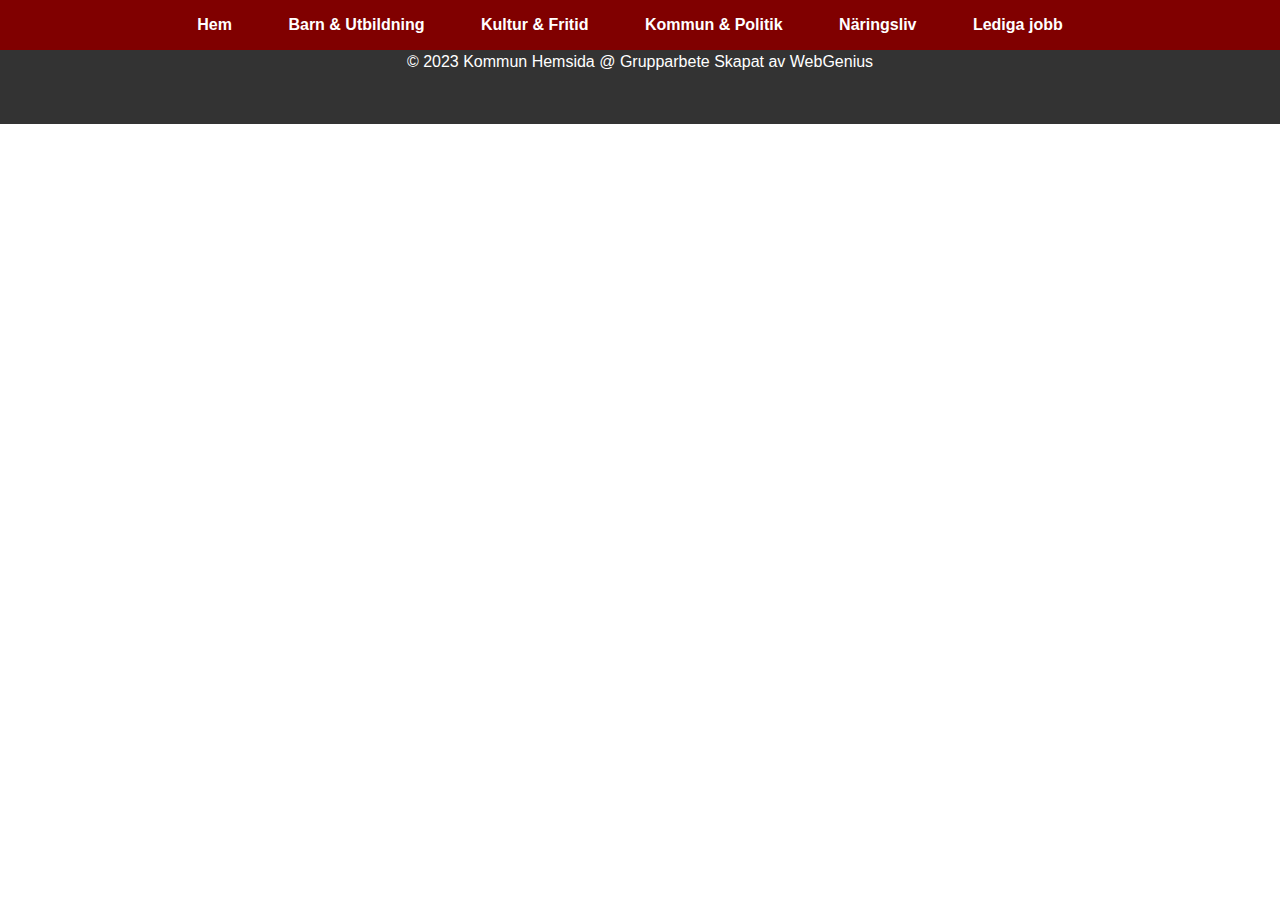
<file: index.html>
<!DOCTYPE html>
<html lang="en">
<head>
    <meta charset="UTF-8">
    <meta name="viewport" content="width=device-width, initial-scale=1.0">
    <title>Kommun Hemsida</title>
    <link rel="stylesheet" href="style.css">
</head>
<body>

    <header>
        <h1></h1>
        <nav>
            <ul>
                <li><a href="index.html">Hem</a></li>
                <li><a href="barnochutbildning.html">Barn & Utbildning</a></li>
                <li><a href="kulturochfritid.html">Kultur & Fritid</a></li>
                <li><a href="kommunochpolitik.html">Kommun & Politik</a></li>
                <li><a href="näringsliv.html">Näringsliv</a></li>
                <li><a href="ledigajobb.html">Lediga jobb</a></li>
            </ul>
        </nav>
    </header>
    <section id="news">
        <!-- Nyhetsflöde här -->
    </section>
    <!-- Innehåll för startsidan här -->
    <footer>
        <p>&copy; 2023 Kommun Hemsida @ Grupparbete Skapat av WebGenius</p>
    </footer>

</body>
</html>
</file>
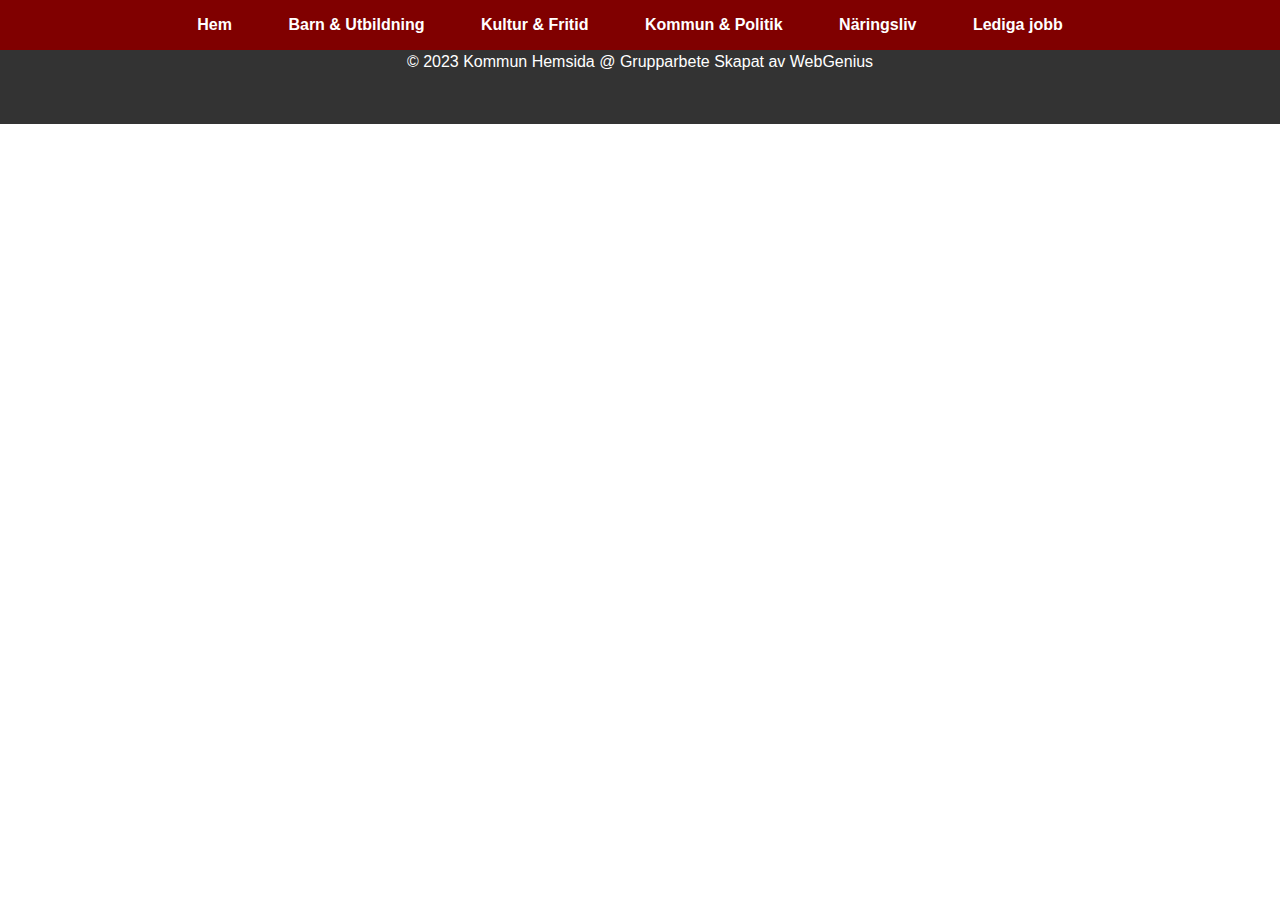
<file: barnochutbildning.html>
<!DOCTYPE html>
<html lang="en">
<head>
    <meta charset="UTF-8">
    <meta name="viewport" content="width=device-width, initial-scale=1.0">
    <title>Kommun Hemsida</title>
    <link rel="stylesheet" href="style.css">
</head>
<body>

    <header>
        <h1></h1>
        <nav>
            <ul>
                <li><a href="index.html">Hem</a></li>
                <li><a href="barnochutbildning.html">Barn & Utbildning</a></li>
                <li><a href="kulturochfritid.html">Kultur & Fritid</a></li>
                <li><a href="kommunochpolitik.html">Kommun & Politik</a></li>
                <li><a href="näringsliv.html">Näringsliv</a></li>
                <li><a href="ledigajobb.html">Lediga jobb</a></li>
            </ul>
        </nav>
    </header>
    <section id="schools">
        <!-- Information om skolor och länk till läroplattform -->
    </section>
    <!-- Annat innehåll för Barn & Utbildning här -->    <footer>
        <p>&copy; 2023 Kommun Hemsida @ Grupparbete Skapat av WebGenius</p>
    </footer>

</body>
</html>
</file>
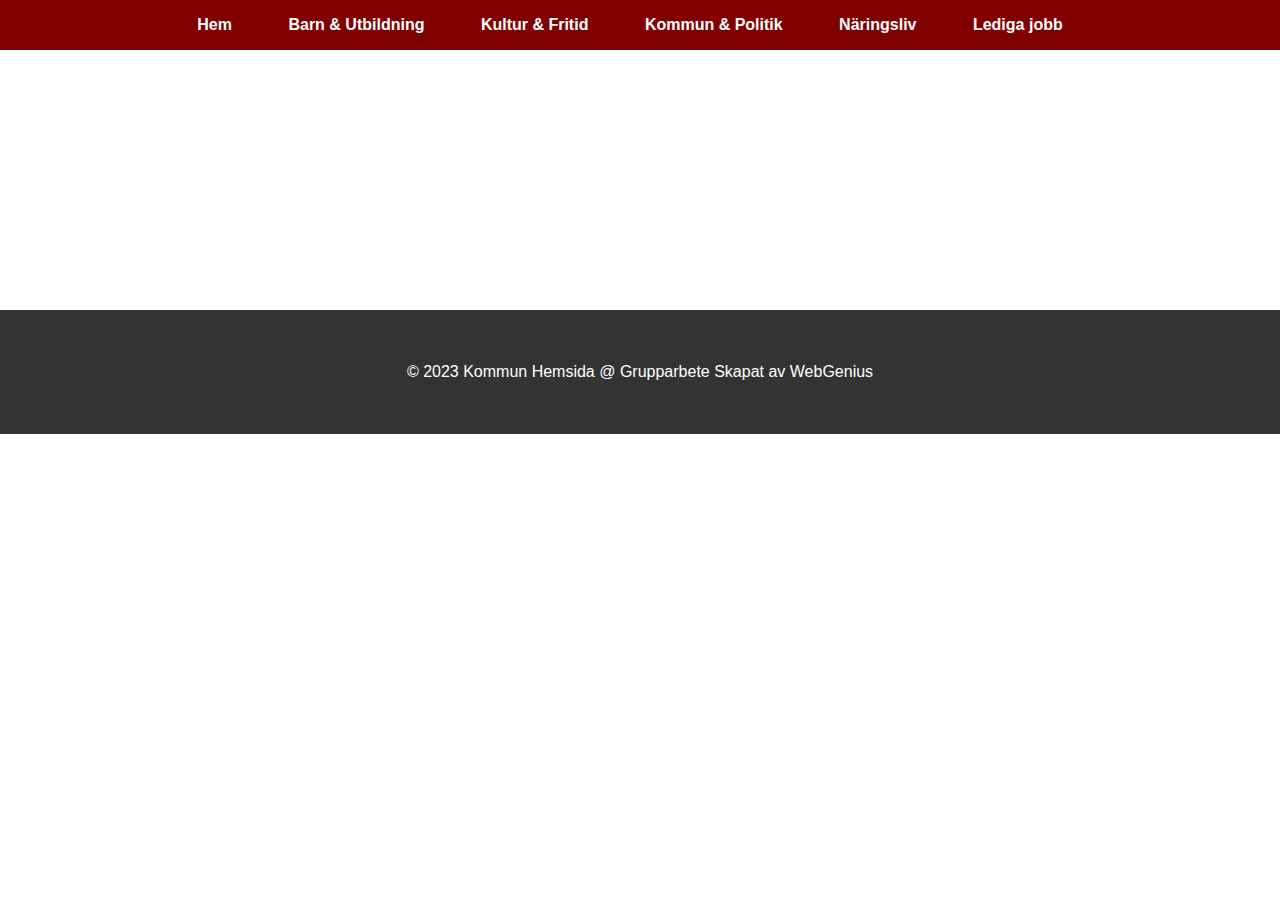
<file: kommunochpolitik.html>
<!DOCTYPE html>
<html lang="en">
<head>
    <meta charset="UTF-8">
    <meta name="viewport" content="width=device-width, initial-scale=1.0">
    <title>Kommun Hemsida</title>
    <link rel="stylesheet" href="style.css">
</head>
<body>

    <header>
        <h1></h1>
        <nav>
            <ul>
                <li><a href="index.html">Hem</a></li>
                <li><a href="barnochutbildning.html">Barn & Utbildning</a></li>
                <li><a href="kulturochfritid.html">Kultur & Fritid</a></li>
                <li><a href="kommunochpolitik.html">Kommun & Politik</a></li>
                <li><a href="näringsliv.html">Näringsliv</a></li>
                <li><a href="ledigajobb.html">Lediga jobb</a></li>
            </ul>
        </nav>
    </header>
    <br><br>
    <main>
    <body>
             
    <main>

      
    </main>
<br>
    <footer>
        <p>&copy; 2023 Kommun Hemsida @ Grupparbete Skapat av WebGenius</p>
    </footer>

</body>
</html>
</file>
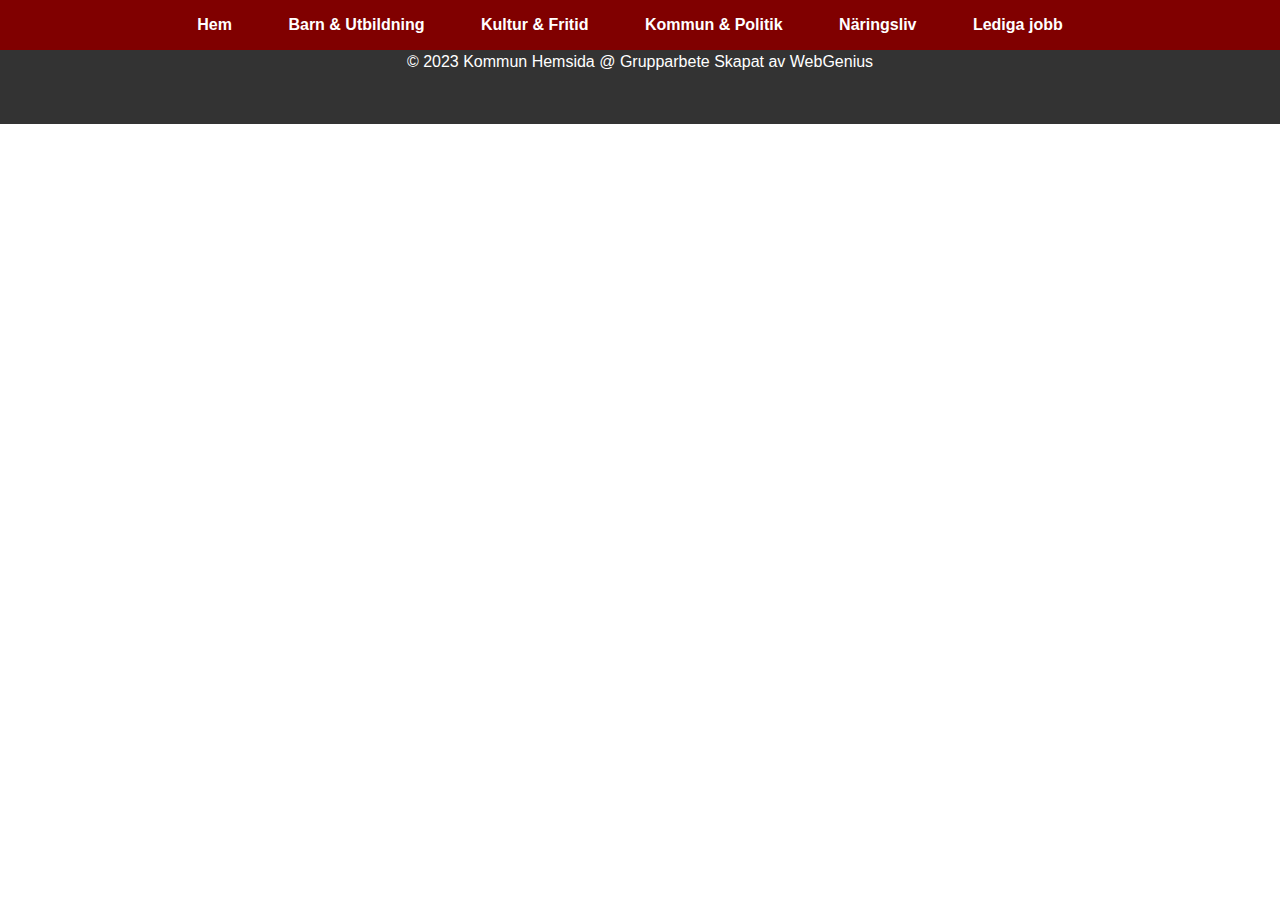
<file: kulturochfritid.html>
<!DOCTYPE html>
<html lang="en">
<head>
    <meta charset="UTF-8">
    <meta name="viewport" content="width=device-width, initial-scale=1.0">
    <title>Kommun Hemsida</title>
    <link rel="stylesheet" href="style.css">
</head>
<body>

    <header>
        <h1></h1>
        <nav>
            <ul>
                <li><a href="index.html">Hem</a></li>
                <li><a href="barnochutbildning.html">Barn & Utbildning</a></li>
                <li><a href="kulturochfritid.html">Kultur & Fritid</a></li>
                <li><a href="kommunochpolitik.html">Kommun & Politik</a></li>
                <li><a href="näringsliv.html">Näringsliv</a></li>
                <li><a href="ledigajobb.html">Lediga jobb</a></li>
            </ul>
        </nav>
    </header>
    <section id="recreation">
        <!-- Information om motions- och vandringsleder -->
    </section>
    <section id="facilities">
        <!-- Bibliotek, idrottsplatser, föreningsverksamheter, fritidsgård, simhall -->
    </section>
    <!-- Annat innehåll för Kultur & Fritid här -->
    <footer>
        <p>&copy; 2023 Kommun Hemsida @ Grupparbete Skapat av WebGenius</p>
    </footer>

</body>
</html>
</file>
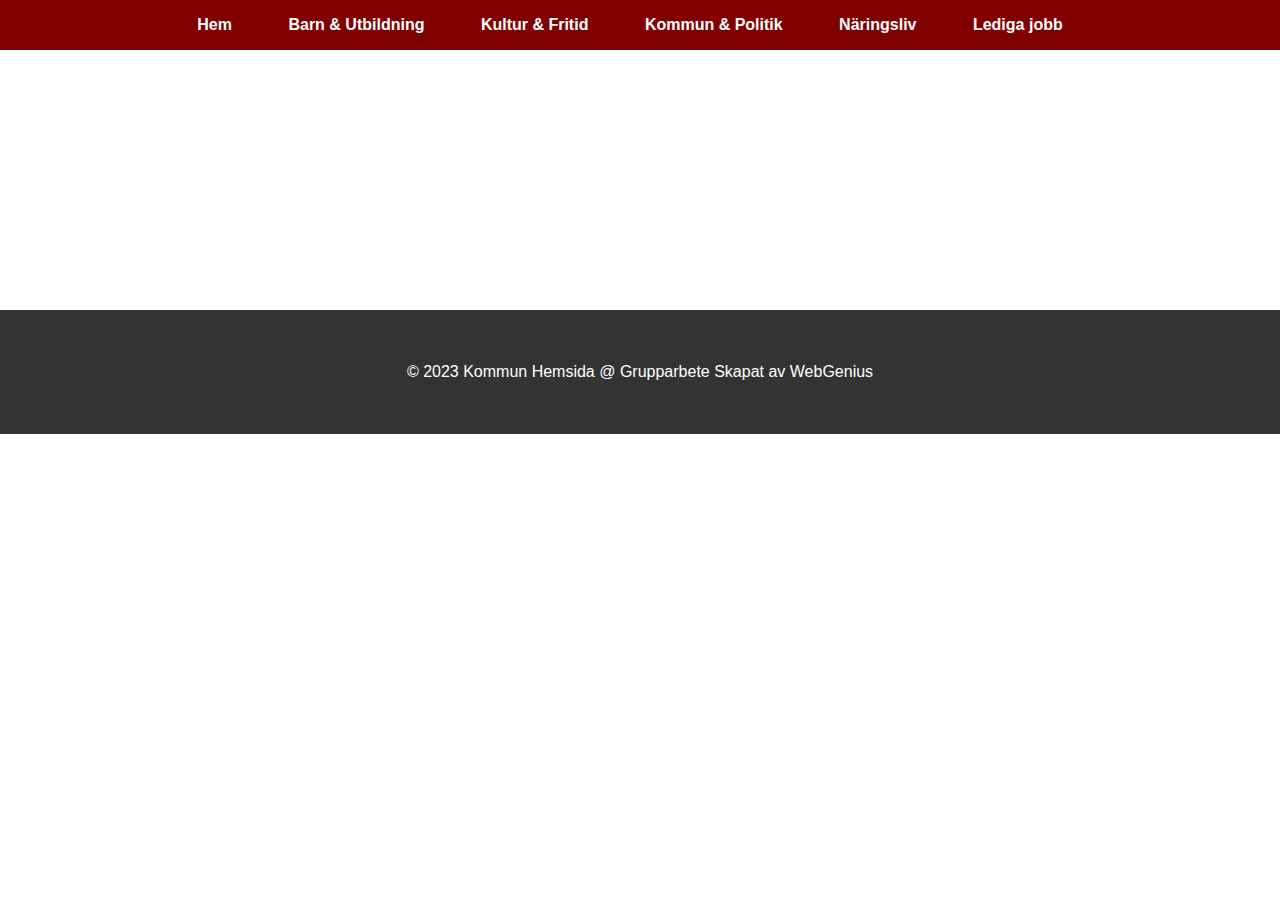
<file: ledigajobb.html>
<!DOCTYPE html>
<html lang="en">
<head>
    <meta charset="UTF-8">
    <meta name="viewport" content="width=device-width, initial-scale=1.0">
    <title>Kommun Hemsida</title>
    <link rel="stylesheet" href="style.css">
</head>
<body>

    <header>
        <h1></h1>
        <nav>
            <ul>
                <li><a href="index.html">Hem</a></li>
                <li><a href="barnochutbildning.html">Barn & Utbildning</a></li>
                <li><a href="kulturochfritid.html">Kultur & Fritid</a></li>
                <li><a href="kommunochpolitik.html">Kommun & Politik</a></li>
                <li><a href="näringsliv.html">Näringsliv</a></li>
                <li><a href="ledigajobb.html">Lediga jobb</a></li>
            </ul>
        </nav>
    </header>
    <br><br>
    <main>
    <body>
             
    <main>

           </main>
<br>
    <footer>
        <p>&copy; 2023 Kommun Hemsida @ Grupparbete Skapat av WebGenius</p>
    </footer>

</body>
</html>
</file>
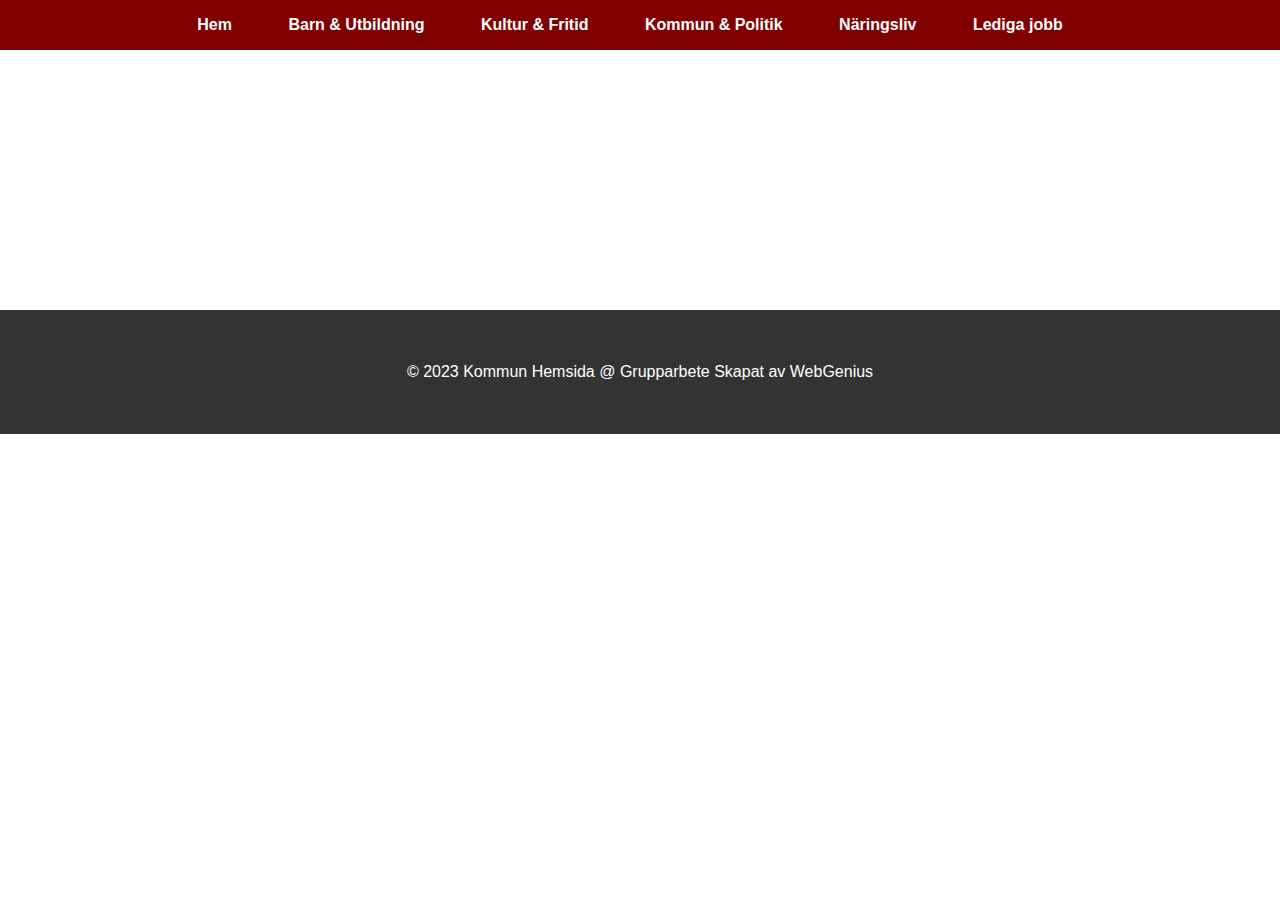
<file: näringsliv.html>
<!DOCTYPE html>
<html lang="en">
<head>
    <meta charset="UTF-8">
    <meta name="viewport" content="width=device-width, initial-scale=1.0">
    <title>Kommun Hemsida</title>
    <link rel="stylesheet" href="style.css">
</head>
<body>

    <header>
        <h1></h1>
        <nav>
            <ul>
                <li><a href="Index.html">Hem</a></li>
                <li><a href="Barnochutbildning.html">Barn & Utbildning</a></li>
                <li><a href="Kulturochfritid.html">Kultur & Fritid</a></li>
                <li><a href="kommunochpolitik.html">Kommun & Politik</a></li>
                <li><a href="näringsliv.html">Näringsliv</a></li>
                <li><a href="ledigajobb.html">Lediga jobb</a></li>
            </ul>
        </nav>
    </header>
    <br><br>
    <main>
    <body>
             
    <main>

    
       
    </main>
<br>
    <footer>
        <p>&copy; 2023 Kommun Hemsida @ Grupparbete Skapat av WebGenius</p>
    </footer>

</body>
</html>
</file>
<file: style.css>
* {
    margin: 0;
    padding: 0;
    box-sizing: border-box;
}

body {
    font-family: 'Lucida Sans', 'Lucida Sans Regular', 'Lucida Grande', 'Lucida Sans Unicode', Geneva, Verdana, sans-serif; 
       text-align: center;
}

header, main, body {
    width: 100%;
    margin: 0 auto;
}

header {
    height: 10vw;
    background-color:blue
    text-align: center;
    position: fixed;
    width: 100%;
}
main {
    background-color:blue
    text-align: left;
    padding-top: 10vw; 
}
.right-corner-aside {
    flex-shrink: 0;
    max-width: 50%; 
    padding: 20px;
}

.right-corner-aside img {
    max-width: 100%;
    height: auto;
}

.container {
    max-width: 800px;
    margin: 0 auto; 
    background-color:turquoise;
    padding: 20px; 
    border-radius: 10px; 
    box-shadow: 0 0 10px rgba(0, 0, 0, 0.1); 
}

p
{
line-height: 1.5;
}
h1 {
    text-align: center;
}

article {
    display: flex;
    flex-direction: column;
    margin: 50px;
}

figure {
    height: 210px;
    width: 210px;
    background-color: #f4f4f4;
    margin-bottom: 100px;
    border-style: double;
    border-width: 5px;
    margin: 10% 10% 10% 10%;

}

nav {
    background-color: maroon;
    position: sticky;
    top: 0;
}

ul {
    list-style-type: none;
    overflow: hidden;
}

li {
    display: inline;
}

li a {
    display: block;
    text-align: center;
    padding: 14px 16px;
    text-decoration: none;
}

li a:hover {
    background-color: black;
}

li a:active {
    background-color: darkorange;
}

nav ul {
    list-style: circle;
    padding: 0;
    display: flex;
    justify-content: space-around;
}

nav a {
    text-decoration: none;
    color: #fff;
    padding: 1em;
    font-weight: bold;
}

nav ul {
    display: inline;
    flex-direction: column;
    align-items: center;
}

nav li {
    display: inline-flex;
    margin-right: 20px;
}

form {
    margin-top: 40px;
}

#newsletter {
    background-color: #f4f4f4;
    padding: 0px;
    text-align: justify;
}

footer {
    background-color: #333;
    color: #fff;
    padding: 50px;
    text-align: center;
    width: 100%;
}

iframe {
    display: block;
    margin: auto;
    padding: 40px;
    border: #333;
    box-shadow: 0 0 10px rgba(0, 0, 0, 0.2);
}
</file>
